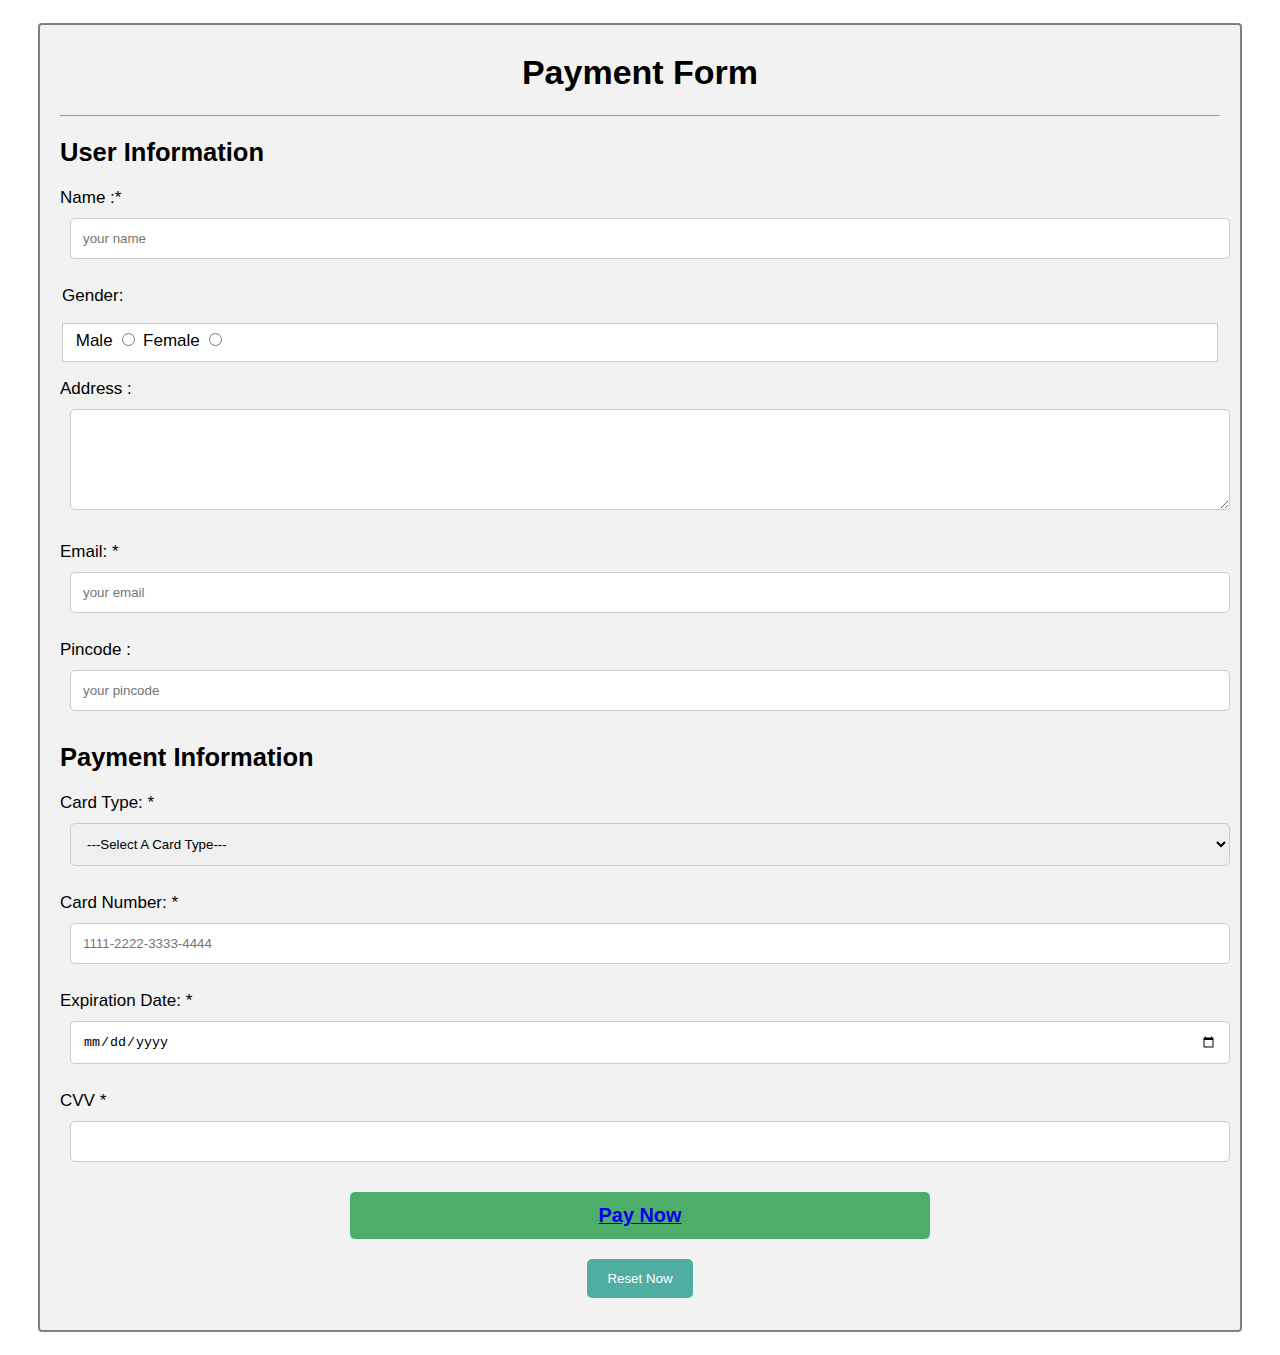
<file: index.html>
<!DOCTYPE html>
<html lang="en">
<head>
    <meta charset="UTF-8">
    <meta http-equiv="X-UA-Compatible" content="IE=edge">
    <meta name="viewport" content="width=device-width, initial-scale=1.0">
    <title>Payment form</title>
    
</head>

<style>
   *{
    box-sizing: border-box;
}

body {
    font-family: Verdana, Geneva, Tahoma, sans-serif;
    margin: 15px 30px;
    font-size: 17px;
    padding: 8px;
}

.container {
    background-color: #f2f2f2;
    padding: 5px 20px 15px 20px;
    border: 2px solid gray;
    border-radius: 4px;
}

input[type="text"],
input[type="email"],
input[type="number"],
input[type="password"],
input[type="date"],
select,
textarea  {
    width:100%;
    padding:12px;
    border:1px solid #ccc;
    border-radius: 5px;
    margin: 10px;
}

fieldset  {
    background-color: #fff;
    border:1px solid #ccc;
}

.main-heading {
    text-align: center;
}

h3 {
    background-color: #4dae6a;
    color: white;
    padding: 12px 20px;
    border: none;
    border-radius: 5px;
    cursor:pointer;
    width:50%;
}

input[type="reset"]
{
    background-color: #4daea1;
    color: white;
    padding:12px 20px;
    border: none;
    border-radius: 5px;
    cursor: pointer;
    max-width: 10%;

}

input[type="reset"]:hover
{
    background-color: forestgreen;
}

h3:hover {
    background-color: forestgreen;
}
</style>


<body>
    <div class="container">
     <form action="" method="get">
          <h1 class=main-heading> Payment Form</h1>
          <hr>
          <h2> User Information</h2>
           
          <p>Name :*
              <input type="text"  name="name" placeholder="your name" required></p>

            <p>
                <legend> Gender: </legend>      
           <fieldset>
                  Male <input type="radio" name="Gender" id="male"  required>
                      Female  <input type="radio" name="Gender"  id="female"  required> 
            
           </fieldset>
            </p>
           <p>
               Address :
                <textarea name="address"  id="address" placeholder="Enter Your Address" cols="100" rows="5"> </textarea>
           </p>
           <p> Email: * <input type="email" name="email"  id="email"  placeholder="your email" required>  </p>
          <p> Pincode :  <input type="number"  name="pincode"  id="pincode"  placeholder="your pincode" required> </p>

          

          <h2> Payment Information </h2>
     
          <p>Card Type: *
               <select name="card_type"  id="card_type"  required>
                      <option value="">---Select A Card Type---</option>
                      <option value="atm"> Atm </option>
                      <option value="debit"> Debit </option>
                      <option value="visa"> Visa </option>
                      <option value="rupay"> Rupay </option>
                      <option value="mastercard"> Mastercard </option> 
               </select>
          </p>
            
          <p>
              Card Number: *  <input type="number" name="card_number"  id="card_number" placeholder="1111-2222-3333-4444" required>
          </p>
          <p>
              Expiration Date: * <input type="date" name="exp_date"  id="exp_date"  required>
          </p>

          
    <p> CVV * <input  type="password"  name="cvv"  id="cvv"  required> </p>
    
     
     <center>
       <h3>
       <a href="Paymentform2.html">Pay Now</a>
       </h3>
        <p>
            <input type="reset"   value="Reset Now">
        </p>
       
    
     </center>
     </form>
    </div>
</body>
</html>
</file>
